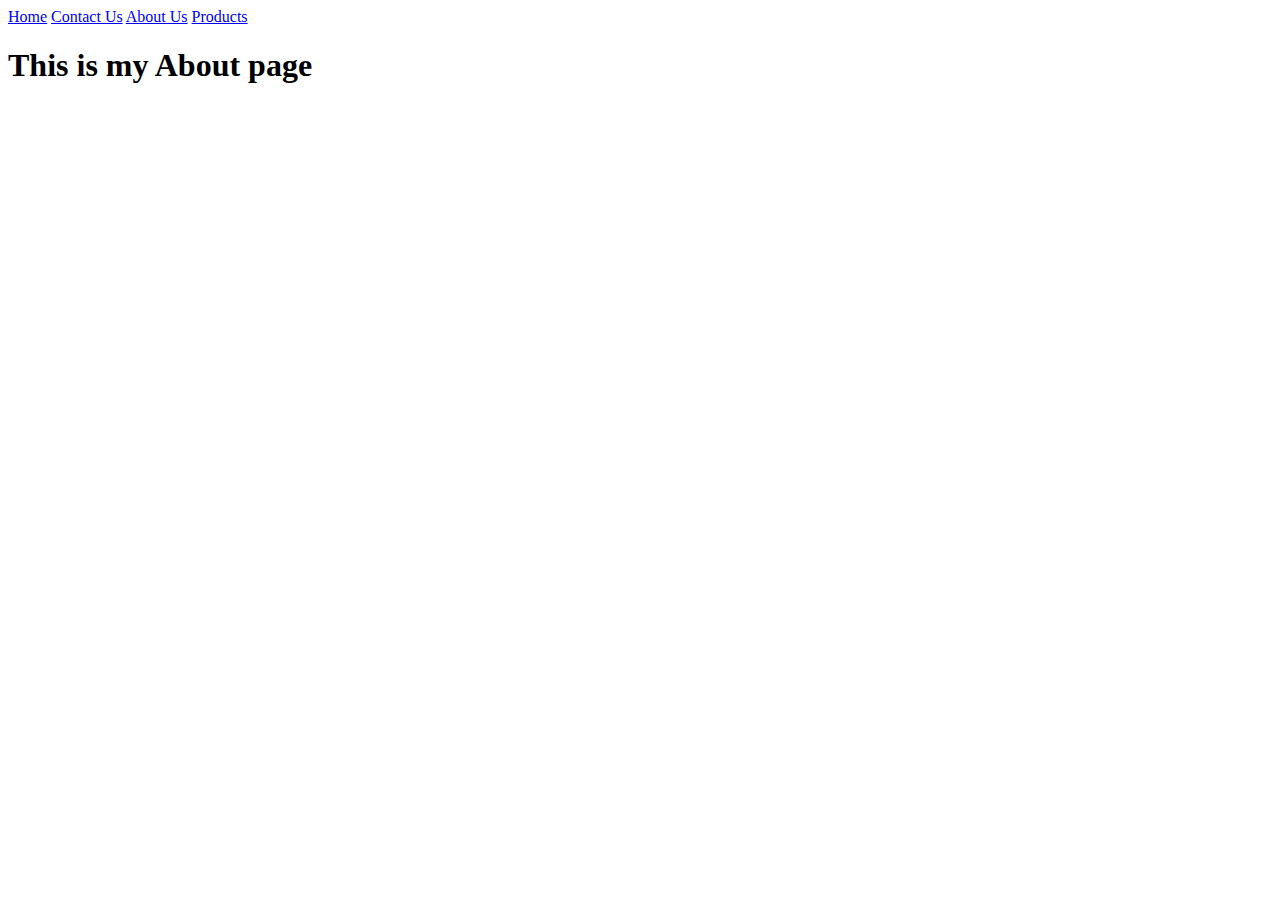
<file: about-us.html>
<html>
    <head>
        <link href=""css/style.css" rel="stylesheet"
    </head>

    <body>
        <a href="index.html">Home</a>
        <a href="contact-us.html">Contact Us</a>
        <a href="about-us.html">About Us</a>
        <a href="products.html">Products</a>
        <h1>This is my About page</h1>
    </body>
</html>
</file>
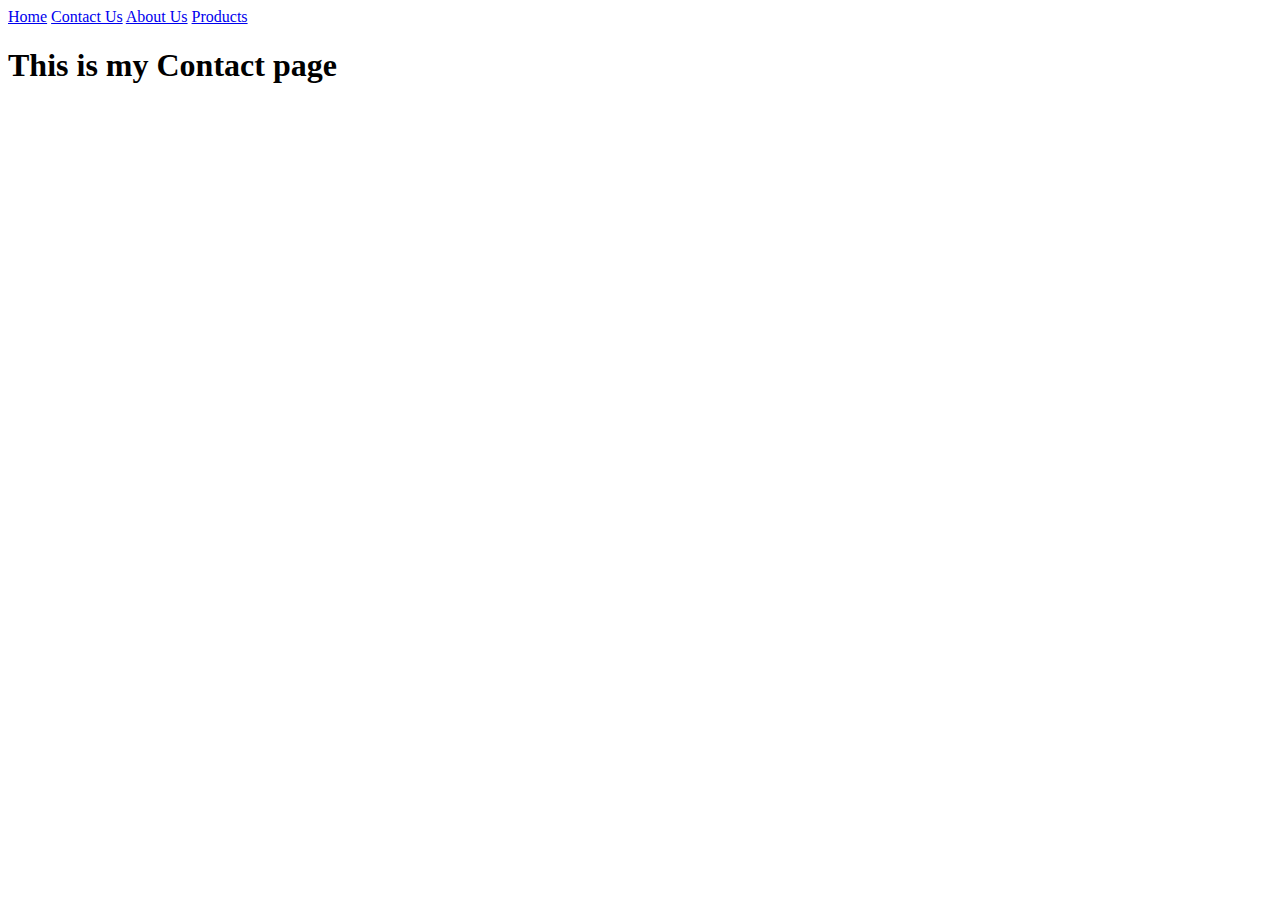
<file: contact-us.html>
<html>
    <head>
        <link href=""css/style.css" rel="stylesheet"
    </head>

    <body>
        <a href="index.html">Home</a>
        <a href="contact-us.html">Contact Us</a>
        <a href="about-us.html">About Us</a>
        <a href="products.html">Products</a>
        <h1>This is my Contact page</h1>
    </body>
</html>
</file>
